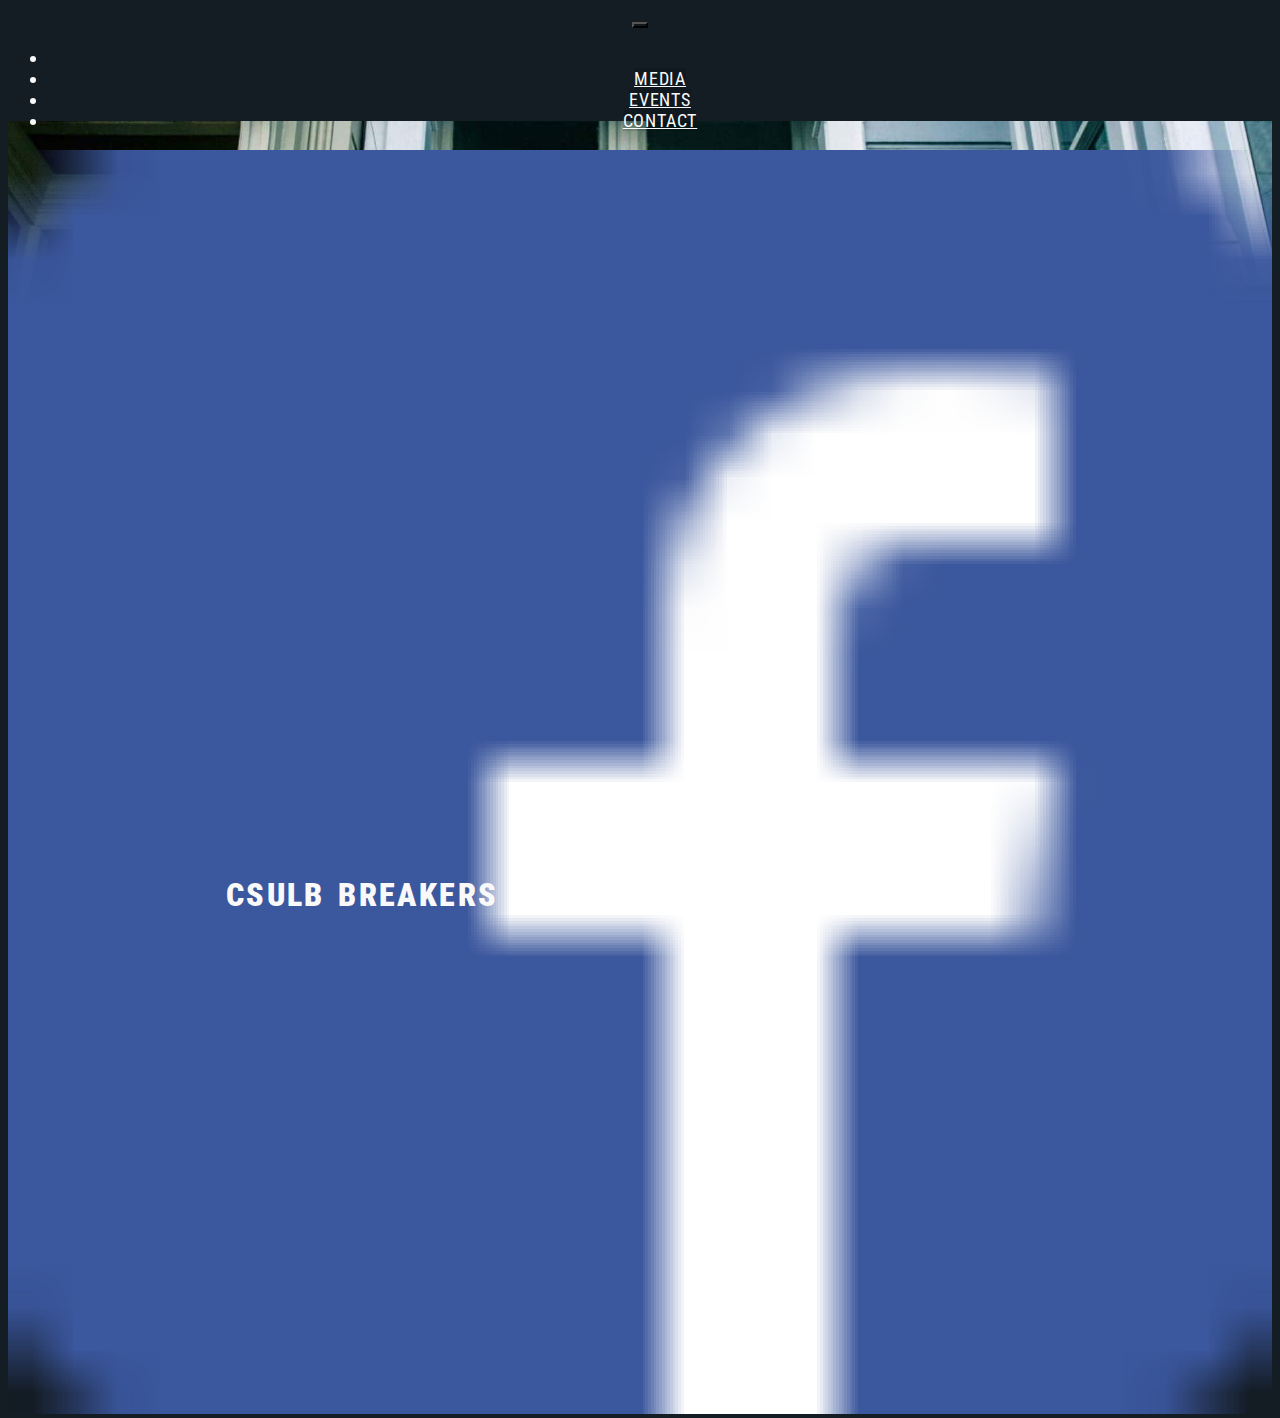
<file: index.html>
<!DOCTYPE html>
<html lang="en">
<head>
    <meta charset="UTF-8">
    <meta name="viewport" content="width=device-width, initial-scale=1.0">
    <meta name="theme-color" content="#141C24">
    <title>CSULB Breakers | Home</title>
    <link rel="icon" href="img/logo.png">
	<link rel="stylesheet" href="https://maxcdn.bootstrapcdn.com/bootstrap/4.0.0-beta/css/bootstrap.min.css" integrity="sha384-/Y6pD6FV/Vv2HJnA6t+vslU6fwYXjCFtcEpHbNJ0lyAFsXTsjBbfaDjzALeQsN6M" crossorigin="anonymous">
	<link href="https://fonts.googleapis.com/css?family=Roboto+Condensed" rel="stylesheet">
	<link rel="stylesheet" type="text/css" media="screen and (min-device-width: 320px) and (max-device-width: 992px)" href="css/mobile.min.css"/>
	<link rel="stylesheet" type="text/css" media="screen and (min-device-width: 993px)" href="css/main.min.css"/>
</head>
    <body>
        <nav class="navbar fixed-top navbar-expand-lg navbar-dark scroll-reveal" id="navigation">
            <div class="container">
                <!-- <a class="navbar-brand" href="">CSULB BREAKERS</a> -->
                    <button class="navbar-toggler" type="button" data-toggle="collapse" data-target="#navbarText" aria-controls="navbarText" aria-expanded="false" aria-label="Toggle navigation">
                        <span class="navbar-toggler-icon"></span>
                    </button>
                <div class="collapse navbar-collapse navbar-default" id="navbarText">
                    <ul class="navbar-nav mr-auto">
                        <li class="nav-item active">
                        </li>
                        <li class="nav-item">
                        	<a class="nav-link btn" href="pages/media.html">MEDIA</a>
                        </li>
                        <li class="nav-item">
                        	<a class="nav-link btn" href="pages/events.html">EVENTS</a>
                        </li>
                        <li class="nav-item">
                        	<a class="nav-link btn" href="pages/contact.html">CONTACT</a>
                        </li>
                    </ul>
                    <span class="navbar-text">
                        <a class="social-media-icon" href="https://www.facebook.com/csulbbreakers/" target="_blank" rel="noopener"><img class="social-media-logo" src="img/fb-logo.png"></a>
                    </span>
                </div>
            </div>
        </nav>

        <div class="main-content main-landing">
			<div class="jumbotron landing">
				<div class="container landing-content">
					<div class="container-fluid landing-text">
			    		<h1 class="page-header display-3 scroll-reveal" id="main-header">
			    			<strong>CSULB BREAKERS</strong>
			    		</h1>
			    		<p class="lead scroll-reveal" id="main-lead">
			    			<strong>REPRESENTING BBOYS & BGIRLS OF LONG BEACH</strong>
			    		</p>
		    		</div>
	    		</div>
			</div>
		</div>

        <script type="text/javascript" src="js/scrollreveal.min.js"></script>
        <script src="https://ajax.googleapis.com/ajax/libs/jquery/3.2.1/jquery.min.js"></script>
        <script src="https://cdnjs.cloudflare.com/ajax/libs/popper.js/1.11.0/umd/popper.min.js" integrity="sha384-b/U6ypiBEHpOf/4+1nzFpr53nxSS+GLCkfwBdFNTxtclqqenISfwAzpKaMNFNmj4" crossorigin="anonymous"></script>
        <script src="https://maxcdn.bootstrapcdn.com/bootstrap/4.0.0-beta/js/bootstrap.min.js" integrity="sha384-h0AbiXch4ZDo7tp9hKZ4TsHbi047NrKGLO3SEJAg45jXxnGIfYzk4Si90RDIqNm1" crossorigin="anonymous"></script>
        <script src="js/script.js"></script>

    </body>
</html>
</file>
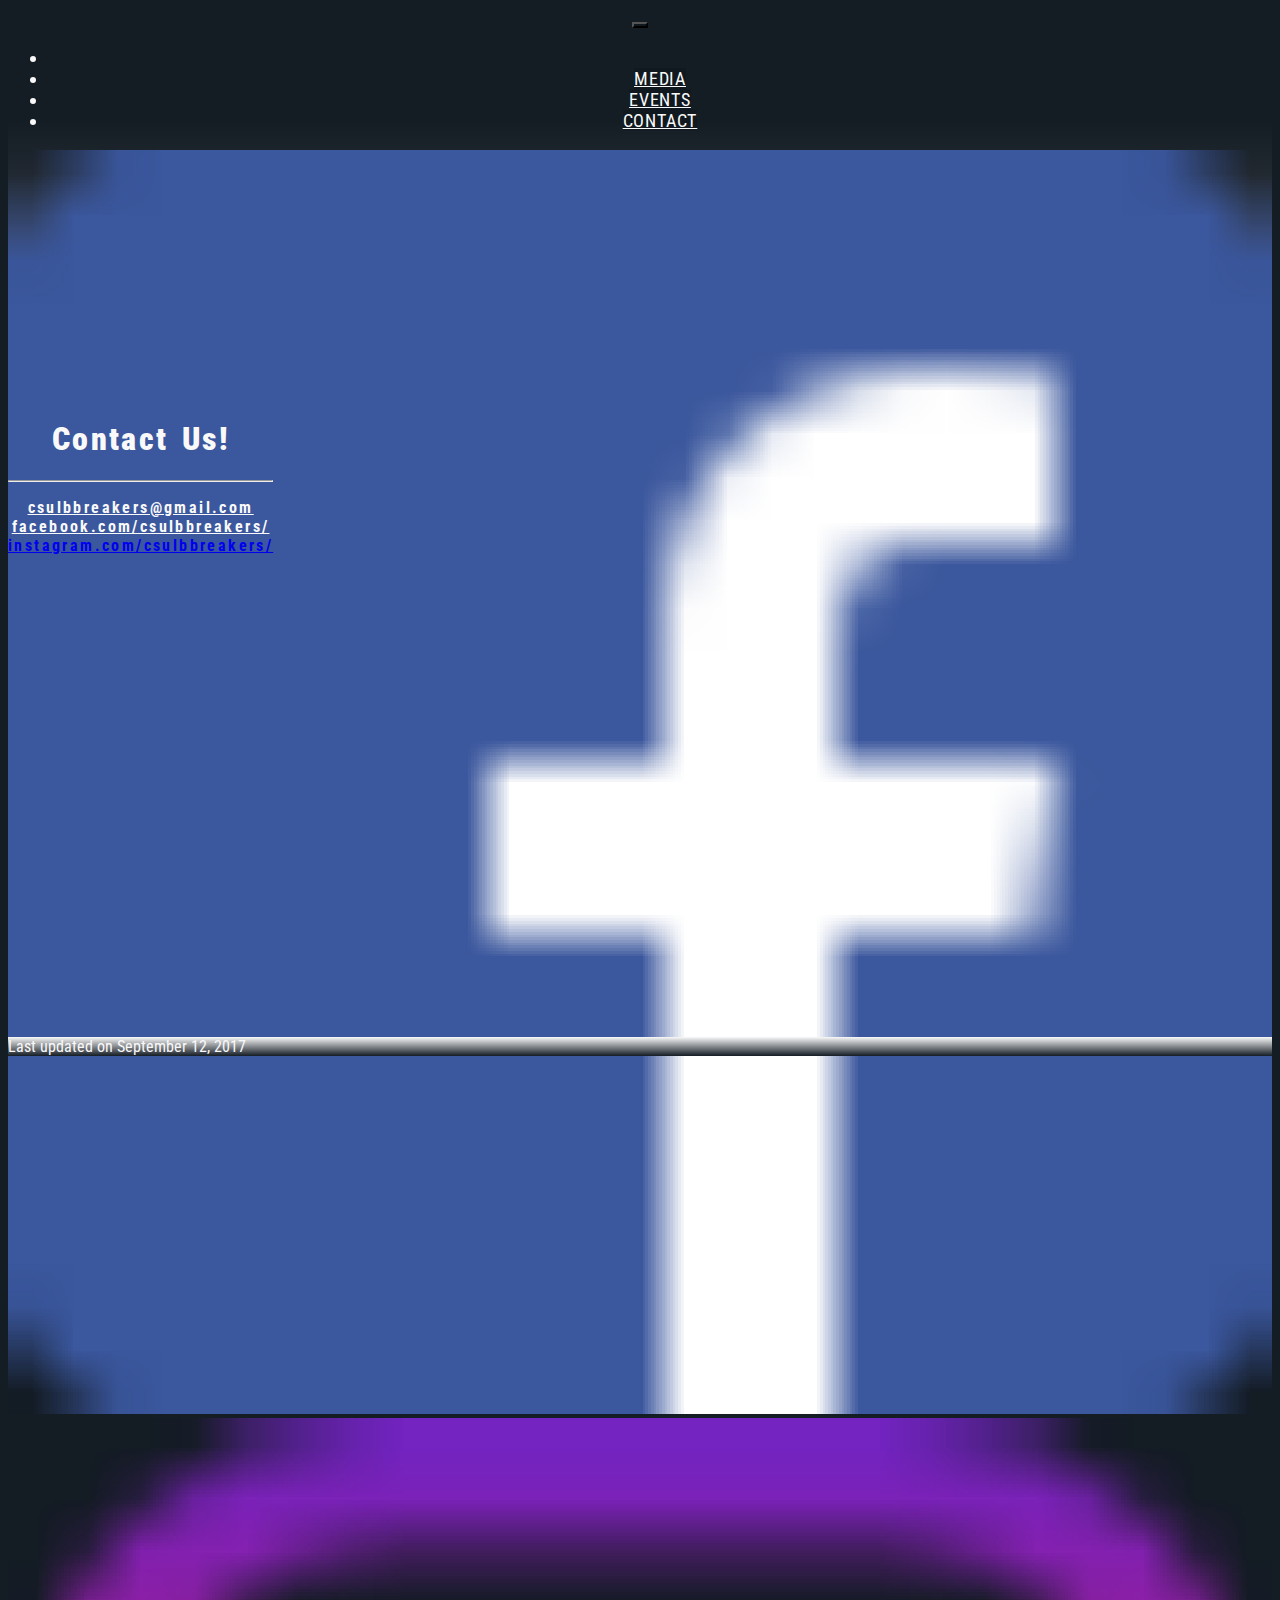
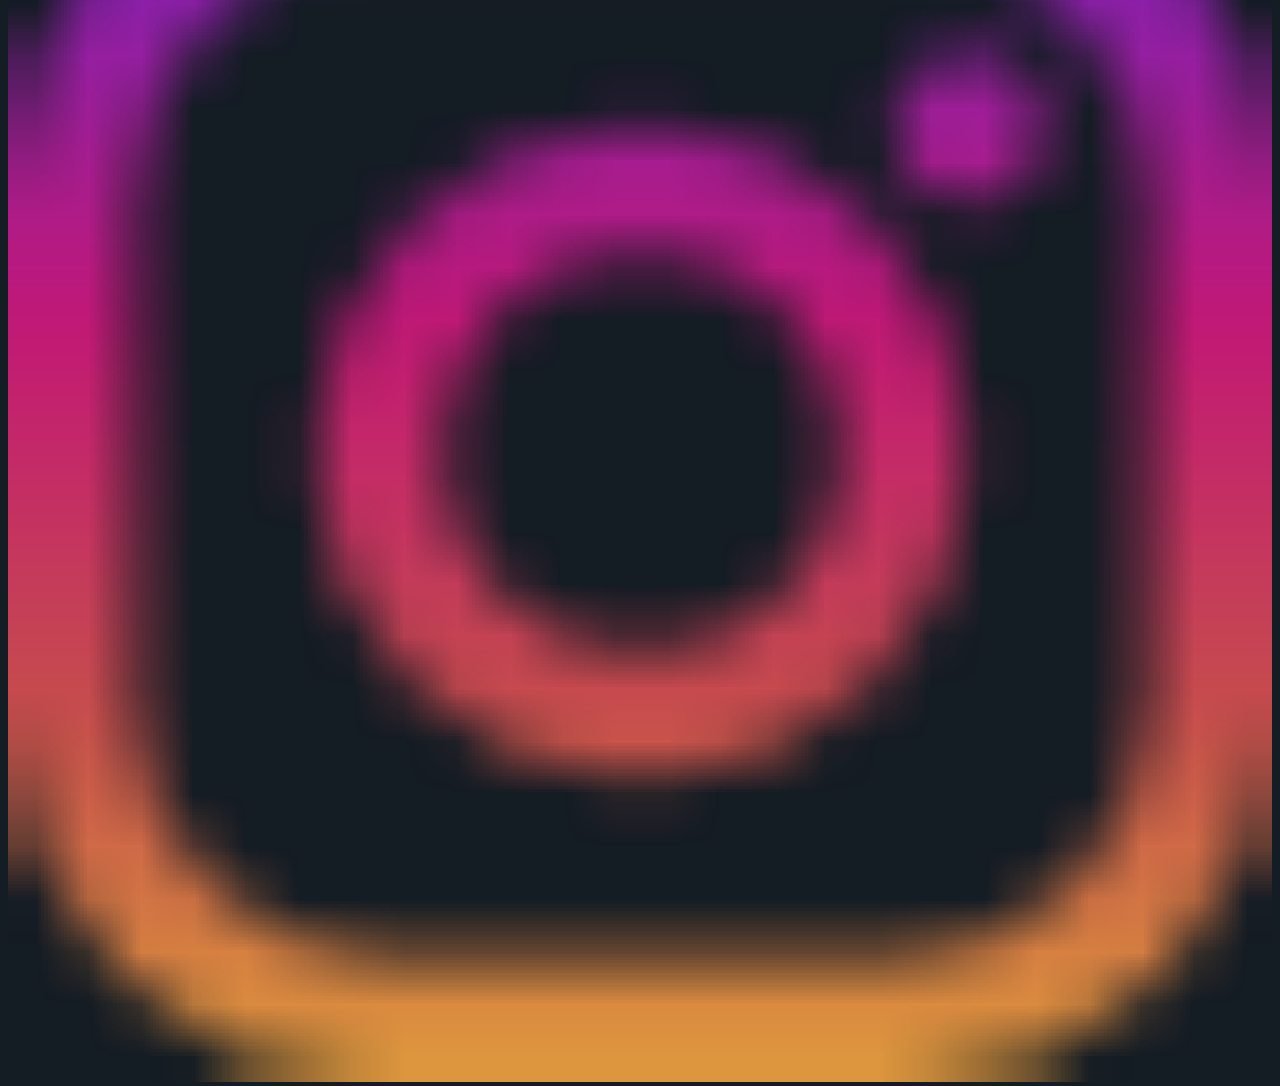
<file: pages/contact.html>
<!DOCTYPE html>
<html lang="en">
<head>
    <meta charset="UTF-8">
    <meta name="viewport" content="width=device-width, initial-scale=1.0">
    <meta name="theme-color" content="#141C24">
    <title>CSULB Breakers | Contact</title>
    <link rel="icon" href="../img/logo.png">
	<link rel="stylesheet" href="https://maxcdn.bootstrapcdn.com/bootstrap/4.0.0-beta/css/bootstrap.min.css" integrity="sha384-/Y6pD6FV/Vv2HJnA6t+vslU6fwYXjCFtcEpHbNJ0lyAFsXTsjBbfaDjzALeQsN6M" crossorigin="anonymous">
	<link href="https://fonts.googleapis.com/css?family=Roboto+Condensed" rel="stylesheet">
    <link rel="stylesheet" type="text/css" media="screen and (min-device-width: 320px) and (max-device-width: 992px)" href="../css/mobile.min.css"/>
    <link rel="stylesheet" type="text/css" media="screen and (min-device-width: 993px)" href="../css/main.min.css"/>
</head>
    <body>
        <nav class="navbar fixed-top navbar-expand-lg navbar-dark scroll-reveal" id="navigation">
            <div class="container">
                <!-- <a class="navbar-brand" href="">CSULB BREAKERS</a> -->
                    <button class="navbar-toggler" type="button" data-toggle="collapse" data-target="#navbarText" aria-controls="navbarText" aria-expanded="false" aria-label="Toggle navigation">
                        <span class="navbar-toggler-icon"></span>
                    </button>
                <div class="collapse navbar-collapse navbar-default" id="navbarText">
                    <ul class="navbar-nav mr-auto">
                        <li class="nav-item active">
                        </li>
                        <li class="nav-item">
                            <a class="nav-link btn" href="../pages/media.html">MEDIA</a>
                        </li>
                        <li class="nav-item">
                            <a class="nav-link btn" href="../pages/events.html">EVENTS</a>
                        </li>
                        <li class="nav-item">
                            <a class="nav-link btn" href="../pages/contact.html">CONTACT</a>
                        </li>
                    </ul>
                    <span class="navbar-text">
                        <a class="social-media-icon" href="https://www.facebook.com/csulbbreakers/" target="_blank" rel="noopener"><img class="social-media-logo" src="../img/fb-logo.png"></a>
                    </span>
                    <span class="navbar-text">
                        <a class="social-media-icon" href="https://instagram.com/csulbbreakers/" target="_blank" rel="noopener"><img class="social-media-logo" src="../img/ig-logo.png"></a>
                    </span>
                </div>
            </div>
        </nav>
        <div class="main-content main-contact">
            <div class="jumbotron contact">
                <div class="container contact-content">
                    <div class="container-fluid contact-text">
                        <h1 class="page-header display-3 scroll-reveal" id="contact-header">
                            <strong>Contact Us!</strong>
                        </h1>
                        <hr>
                        <p class="lead scroll-reveal" id="contact-lead">
                            <a class="email-redirect" href="mailto:csulbbreakers@gmail.com"><strong>csulbbreakers@gmail.com</strong></a>
                            </br>
                            <a class="fb-redirect" href="https://www.facebook.com/csulbbreakers/" target="_blank" rel="noopener"><strong>facebook.com/csulbbreakers/</strong></a>
                            </br>
                            <a class="ig-redirect" href="https://instagram.com/csulbbreakers" target="_blank" rel="noopener"><strong>instagram.com/csulbbreakers/</strong></a>
                        </p>
                    </div>
                </div>
            </div>
		</div>
        <footer>
            <div class="jumbotron" id="footer">
                <p>
                    Last updated on September 12, 2017
                </p>
            </div>
        </footer>
        <script type="text/javascript" src="../js/scrollreveal.min.js"></script>
        <script src="https://ajax.googleapis.com/ajax/libs/jquery/3.2.1/jquery.min.js"></script>
        <script src="https://cdnjs.cloudflare.com/ajax/libs/popper.js/1.11.0/umd/popper.min.js" integrity="sha384-b/U6ypiBEHpOf/4+1nzFpr53nxSS+GLCkfwBdFNTxtclqqenISfwAzpKaMNFNmj4" crossorigin="anonymous"></script>
        <script src="https://maxcdn.bootstrapcdn.com/bootstrap/4.0.0-beta/js/bootstrap.min.js" integrity="sha384-h0AbiXch4ZDo7tp9hKZ4TsHbi047NrKGLO3SEJAg45jXxnGIfYzk4Si90RDIqNm1" crossorigin="anonymous"></script>
        <script src="../js/script.js"></script>
    </body>
</html>
</file>
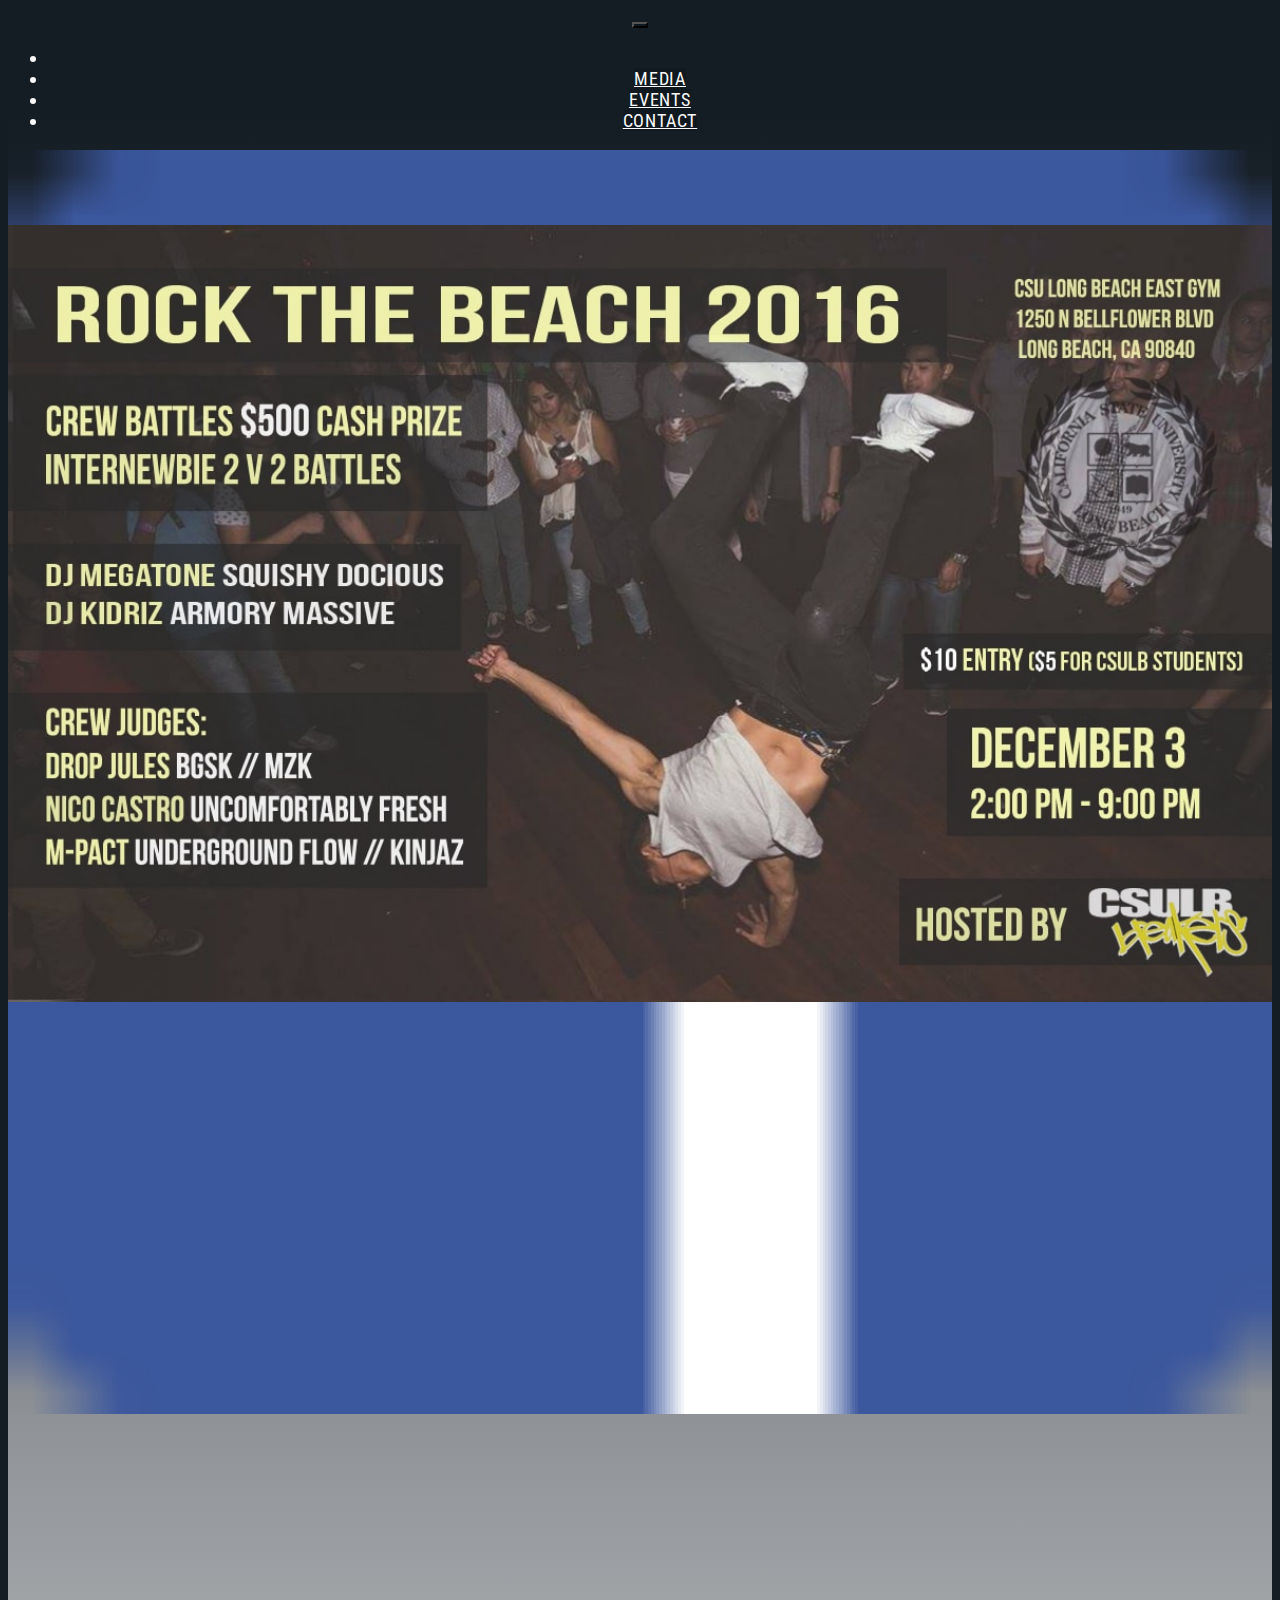
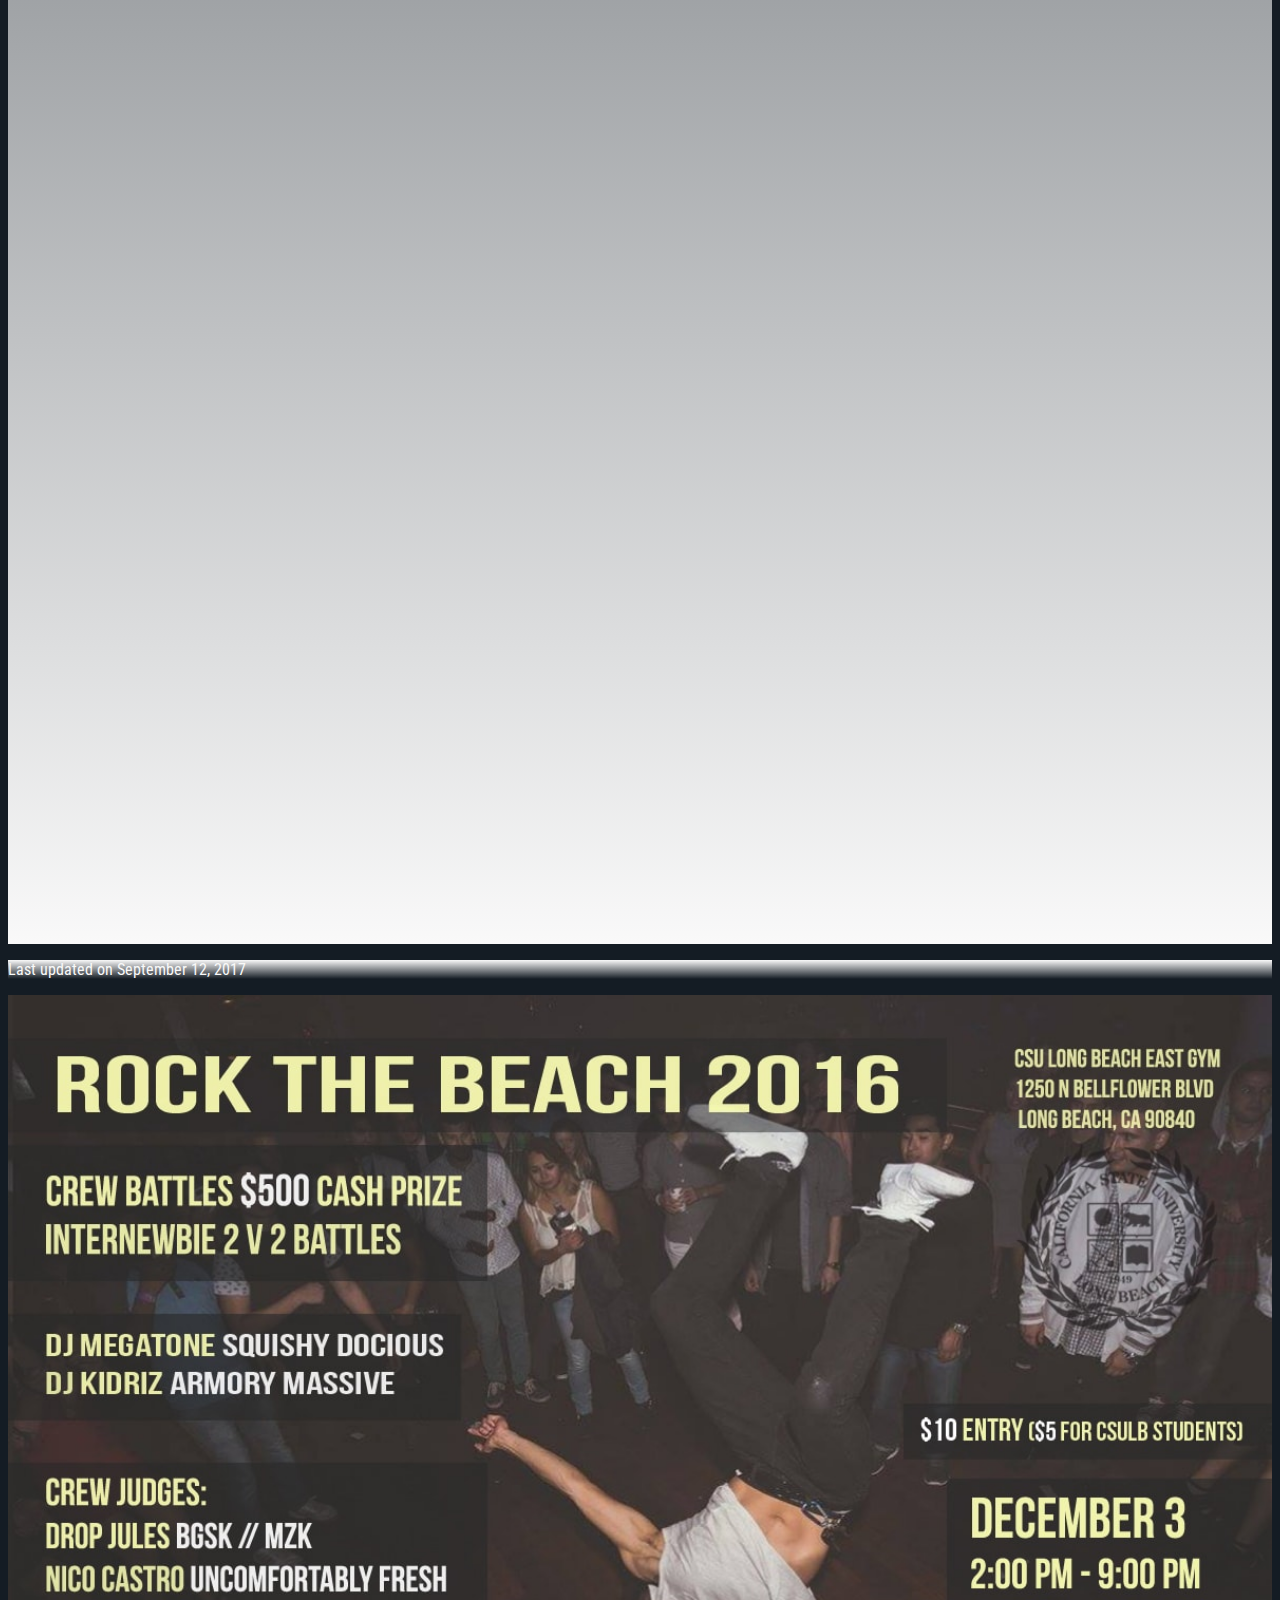
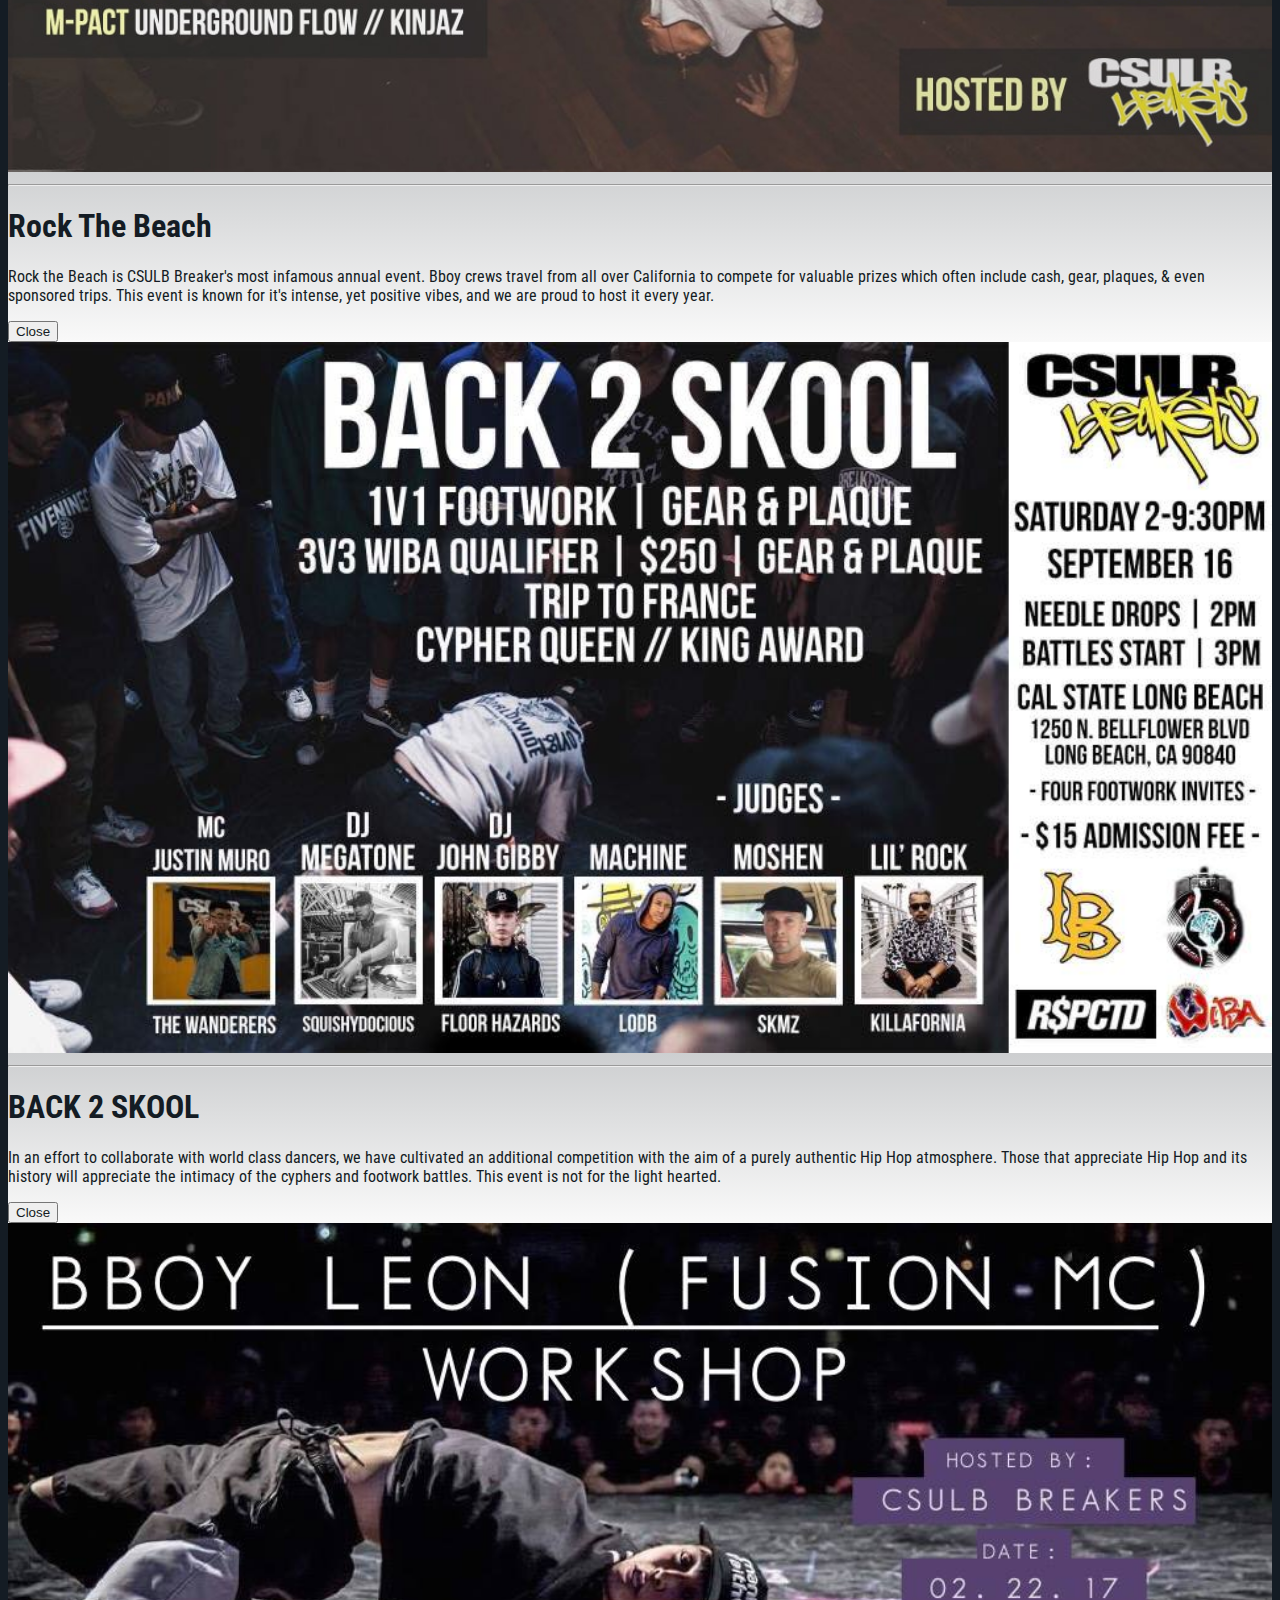
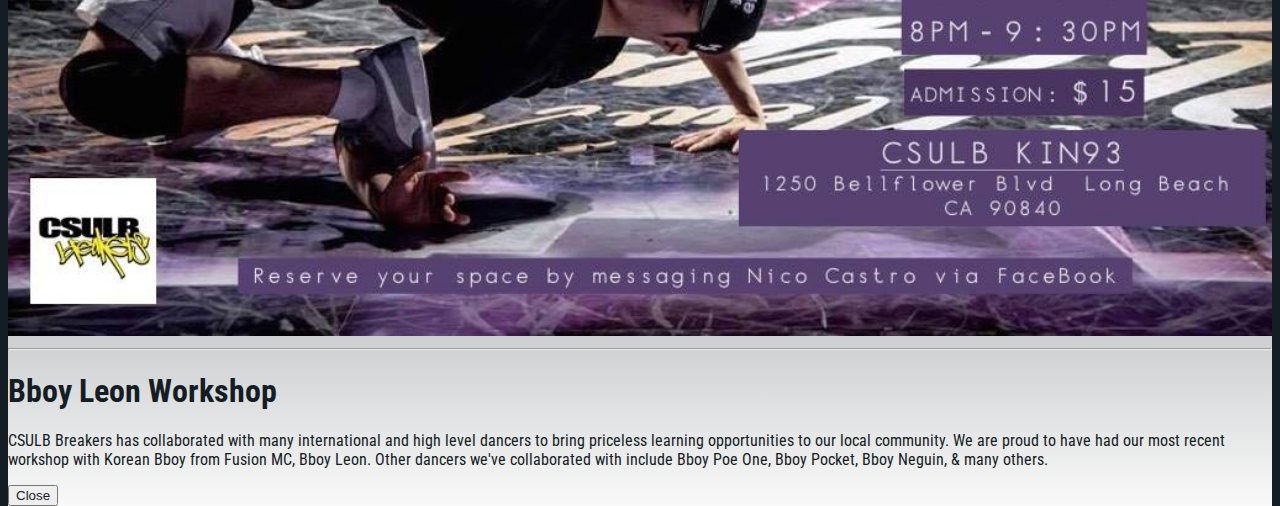
<file: pages/events.html>
<!DOCTYPE html>
<html lang="en">
<head>
    <meta charset="UTF-8">
    <meta name="viewport" content="width=device-width, initial-scale=1.0">
    <meta name="theme-color" content="#141C24">
    <title>CSULB Breakers | Events</title>
    <link rel="icon" href="../img/logo.png">
    <link rel="stylesheet" href="https://maxcdn.bootstrapcdn.com/bootstrap/4.0.0-beta/css/bootstrap.min.css" integrity="sha384-/Y6pD6FV/Vv2HJnA6t+vslU6fwYXjCFtcEpHbNJ0lyAFsXTsjBbfaDjzALeQsN6M" crossorigin="anonymous">
    <link href="https://fonts.googleapis.com/css?family=Roboto+Condensed" rel="stylesheet">
    <link rel="stylesheet" type="text/css" media="screen and (min-device-width: 320px) and (max-device-width: 992px)" href="../css/mobile.min.css"/>
    <link rel="stylesheet" type="text/css" media="screen and (min-device-width: 993px)" href="../css/main.min.css"/>

</head>
    <body>
        <nav class="navbar fixed-top navbar-expand-lg navbar-dark scroll-reveal" id="navigation">
            <div class="container">
                <!-- <a class="navbar-brand" href="">CSULB BREAKERS</a> -->
                    <button class="navbar-toggler" type="button" data-toggle="collapse" data-target="#navbarText" aria-controls="navbarText" aria-expanded="false" aria-label="Toggle navigation">
                        <span class="navbar-toggler-icon"></span>
                    </button>
                <div class="collapse navbar-collapse navbar-default" id="navbarText">
                    <ul class="navbar-nav mr-auto">
                        <li class="nav-item active">
                        </li>
                        <li class="nav-item">
                            <a class="nav-link btn" href="../pages/media.html">MEDIA</a>
                        </li>
                        <li class="nav-item">
                            <a class="nav-link btn" href="../pages/events.html">EVENTS</a>
                        </li>
                        <li class="nav-item">
                            <a class="nav-link btn" href="../pages/contact.html">CONTACT</a>
                        </li>
                    </ul>
                    <span class="navbar-text">
                        <a class="social-media-icon" href="https://www.facebook.com/csulbbreakers/" target="_blank" rel="noopener"><img class="social-media-logo" src="../img/fb-logo.png"></a>
                    </span>
                </div>
            </div>
        </nav>

        <div class="main-content events">
            <div class="container event-content">
                <div class="col-xs-12 col-sm-12 col-md-12 col-lg-12 center-block event-event scroll-reveal">
                    <a class="text-center event-event-label" target="_blank" rel="noopener" style="cursor: pointer;" data-toggle="modal" data-target="#rtb-modal">
                        <span>ROCK THE BEACH</span>
                    </a>
                    <img alt="ROCK THE BEACH CSULB BREAKERS" src="../img/rock-the-beach.jpg" class="img-responsive"/>
                </div>
                <div class="col-xs-12 col-sm-12 col-md-12 col-lg-12 center-block event-event scroll-reveal">
                    <a class="text-center event-event-label" target="_blank" rel="noopener" style="cursor: pointer;" data-toggle="modal" data-target="#b2s-modal">
                        <span>BACK 2 SKOOL</span>
                    </a>
                    <img alt="BACK 2 SKOOL CSULB BREAKERS" src="../img/back-2-skool.jpg" class="img-responsive"/>
                </div>
                <div class="col-xs-12 col-sm-12 col-md-12 col-lg-12 center-block event-event scroll-reveal">
                    <a class="text-center event-event-label" target="_blank" rel="noopener" style="cursor: pointer;" data-toggle="modal" data-target="#lws-modal">
                        <span>BBOY LEON WORKSHOP</span>
                    </a>
                    <img alt="Bboy Leon Fusion MC" src="../img/leon-workshop.jpg" class="img-responsive"/>
                </div>
            </div>
        </div>

        <footer>
            <div class="jumbotron" id="footer">
                <p>
                    Last updated on September 12, 2017
                </p>
            </div>
        </footer>

        <!-- MODALS -->
        <div class="container-of-modals">
            <div class="modal fade" id="rtb-modal" tabindex="-1" role="dialog" aria-labelledby="myModalLabel">
                <div class="modal-dialog modal-lg" role="document">
                  <div class="modal-content">
                    <div class="modal-body">
                        <div class="container-fluid">
                            <div class="row">
                                <div class="col-xs-12 col-sm-12 col-md-12 col-lg-12">
                                    <img src="../img/rock-the-beach.jpg" class="img-responsive" style="max-width: 100%;"/>
                                </div>
                            </div>
                            <hr>
                            <div class="row">
                                <div class="col-xs-12 col-sm-12 col-md-12 col-lg-12">
                                    <h1>Rock The Beach</h1>
                                    <p class="lead">
                                        Rock the Beach is CSULB Breaker's most infamous annual event. Bboy crews travel from all over California to compete for valuable prizes which often include cash, gear, plaques, & even sponsored trips. This event is known for it's intense, yet positive vibes, and we are proud to host it every year.
                                    </p>
                                </div>
                            </div>
                        </div>
                    </div>
                    <div class="modal-footer">
                      <button class="modal-closer btn" data-dismiss="modal">Close</button>
                    </div>
                  </div>
                </div>
            </div>
            <div class="modal fade" id="b2s-modal" tabindex="-1" role="dialog" aria-labelledby="myModalLabel">
                <div class="modal-dialog modal-lg" role="document">
                  <div class="modal-content">
                    <div class="modal-body">
                        <div class="container-fluid">
                            <div class="row">
                                <div class="col-xs-12 col-sm-12 col-md-12 col-lg-12">
                                    <img src="../img/back-2-skool.jpg" class="img-responsive" style="max-width: 100%;"/>
                                </div>
                            </div>
                            <hr>
                            <div class="row">
                                <div class="col-xs-12 col-sm-12 col-md-12 col-lg-12">
                                    <h1>BACK 2 SKOOL</h1>
                                    <p class="lead">
                                        In an effort to collaborate with world class dancers, we have cultivated an additional competition with the aim of a purely authentic Hip Hop atmosphere. Those that appreciate Hip Hop and its history will appreciate the intimacy of the cyphers and footwork battles. This event is not for the light hearted.
                                    </p>
                                </div>
                            </div>
                        </div>
                    </div>
                    <div class="modal-footer">
                      <button class="modal-closer btn" data-dismiss="modal">Close</button>
                    </div>
                  </div>
                </div>
            </div>
            <div class="modal fade" id="lws-modal" tabindex="-1" role="dialog" aria-labelledby="myModalLabel">
                <div class="modal-dialog modal-lg" role="document">
                  <div class="modal-content">
                    <div class="modal-body">
                        <div class="container-fluid">
                            <div class="row">
                                <div class="col-xs-12 col-sm-12 col-md-12 col-lg-12">
                                    <img src="../img/leon-workshop.jpg" class="img-responsive" style="max-width: 100%;"/>
                                </div>
                            </div>
                            <hr>
                            <div class="row">
                                <div class="col-xs-12 col-sm-12 col-md-12 col-lg-12">
                                    <h1>Bboy Leon Workshop</h1>
                                    <p class="lead">
                                        CSULB Breakers has collaborated with many international and high level dancers to bring priceless learning opportunities to our local community. We are proud to have had our most recent workshop with Korean Bboy from Fusion MC, Bboy Leon. Other dancers we've collaborated with include Bboy Poe One, Bboy Pocket, Bboy Neguin, & many others.
                                    </p>
                                </div>
                            </div>
                        </div>
                    </div>
                    <div class="modal-footer">
                      <button class="modal-closer btn" data-dismiss="modal">Close</button>
                    </div>
                  </div>
                </div>
            </div>
        </div>
        <script type="text/javascript" src="../js/scrollreveal.min.js"></script>
        <script src="https://ajax.googleapis.com/ajax/libs/jquery/3.2.1/jquery.min.js"></script>
        <script src="https://cdnjs.cloudflare.com/ajax/libs/popper.js/1.11.0/umd/popper.min.js" integrity="sha384-b/U6ypiBEHpOf/4+1nzFpr53nxSS+GLCkfwBdFNTxtclqqenISfwAzpKaMNFNmj4" crossorigin="anonymous"></script>
        <script src="https://maxcdn.bootstrapcdn.com/bootstrap/4.0.0-beta/js/bootstrap.min.js" integrity="sha384-h0AbiXch4ZDo7tp9hKZ4TsHbi047NrKGLO3SEJAg45jXxnGIfYzk4Si90RDIqNm1" crossorigin="anonymous"></script>
        <script src="../js/script.js"></script>
    </body>
</html>
</file>
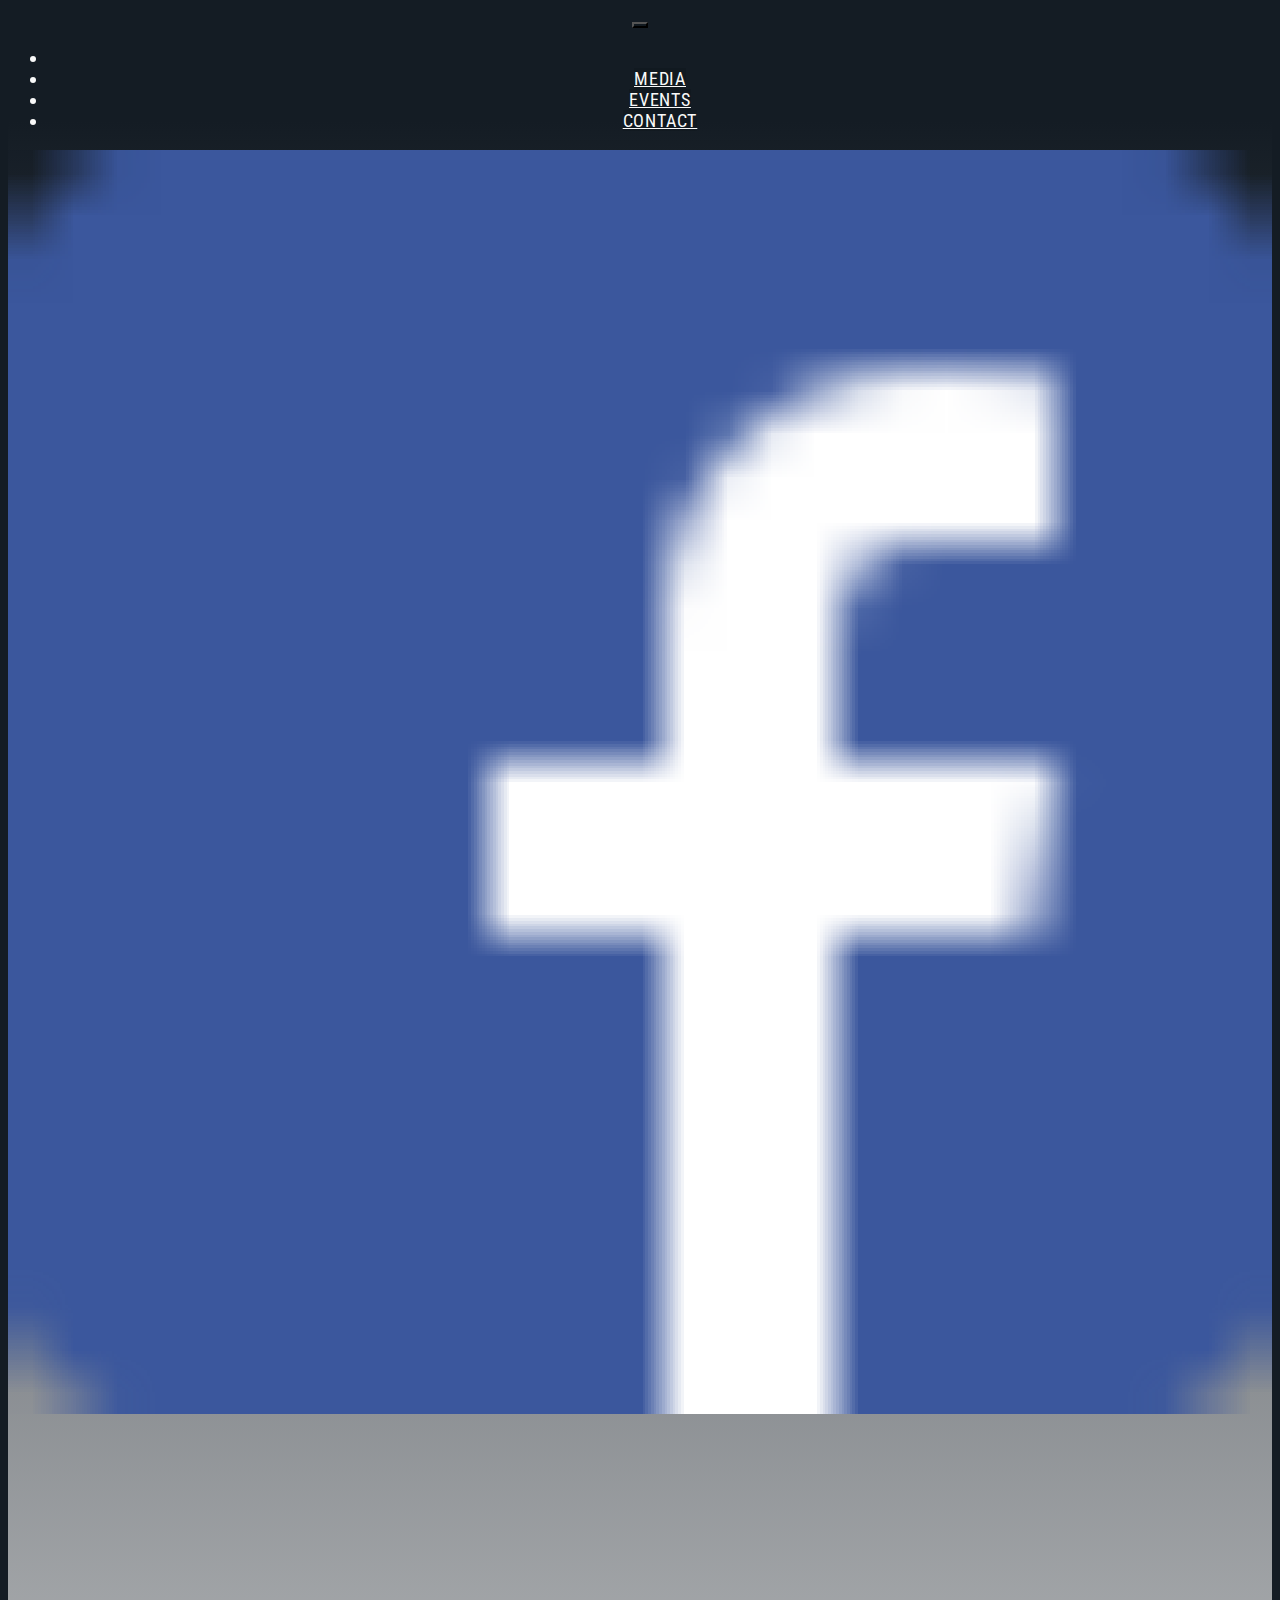
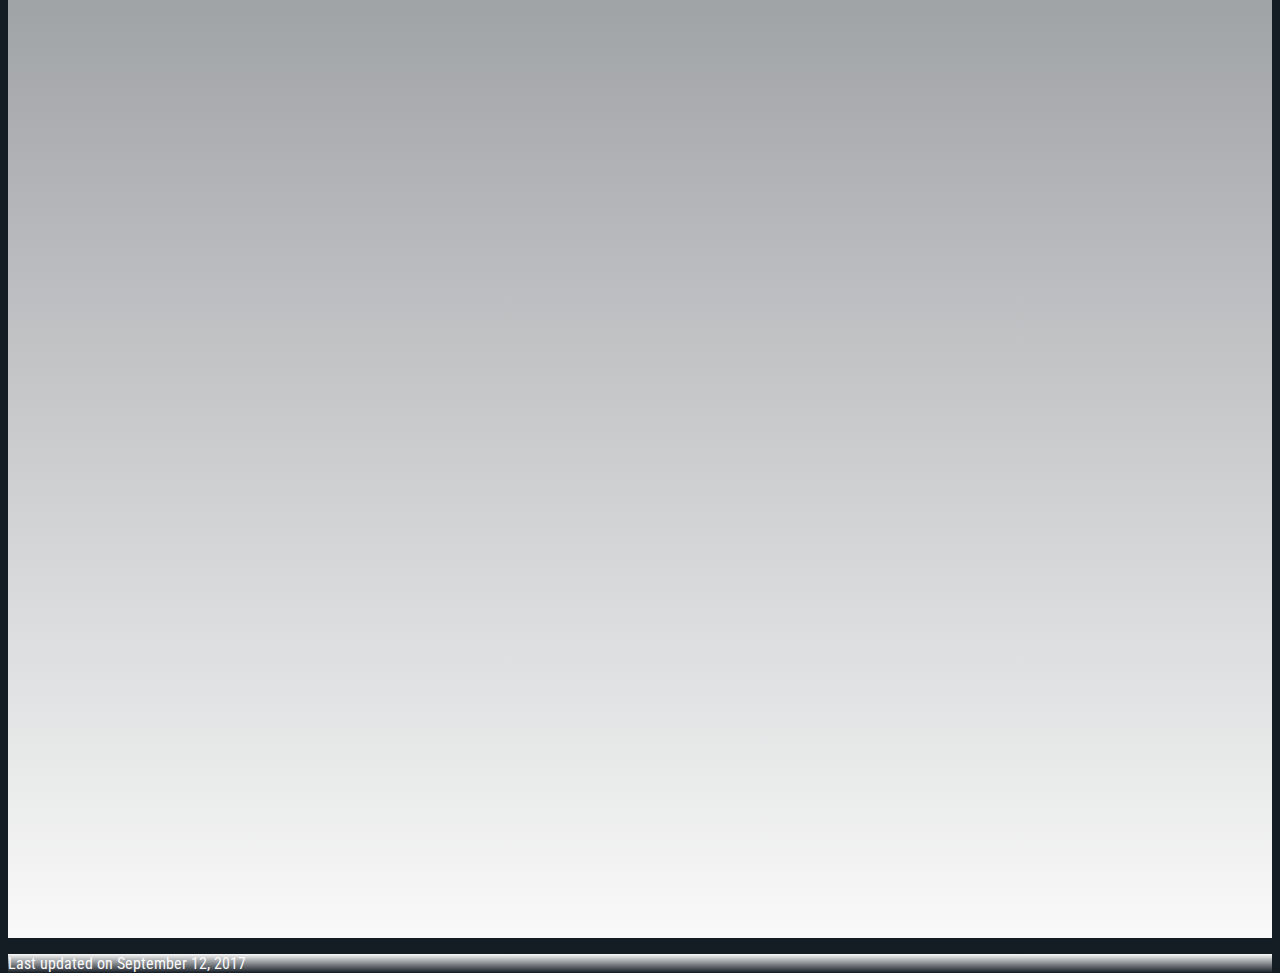
<file: pages/media.html>
<!DOCTYPE html>
<html lang="en">
<head>
    <meta charset="UTF-8">
    <meta name="viewport" content="width=device-width, initial-scale=1.0">
    <meta name="theme-color" content="#141C24">
    <title>CSULB Breakers | Media</title>
    <link rel="icon" href="../img/logo.png">
    <link rel="stylesheet" href="https://maxcdn.bootstrapcdn.com/bootstrap/4.0.0-beta/css/bootstrap.min.css" integrity="sha384-/Y6pD6FV/Vv2HJnA6t+vslU6fwYXjCFtcEpHbNJ0lyAFsXTsjBbfaDjzALeQsN6M" crossorigin="anonymous">
    <link href="https://fonts.googleapis.com/css?family=Roboto+Condensed" rel="stylesheet">
    <link rel="stylesheet" type="text/css" media="screen and (min-device-width: 320px) and (max-device-width: 992px)" href="../css/mobile.min.css"/>
    <link rel="stylesheet" type="text/css" media="screen and (min-device-width: 993px)" href="../css/main.min.css"/>
</head>
    <body>
        <nav class="navbar fixed-top navbar-expand-lg navbar-dark scroll-reveal" id="navigation">
            <div class="container">
                <button class="navbar-toggler" type="button" data-toggle="collapse" data-target="#navbarText" aria-controls="navbarText" aria-expanded="false" aria-label="Toggle navigation">
                    <span class="navbar-toggler-icon"></span>
                </button>
                <div class="collapse navbar-collapse navbar-default" id="navbarText">
                    <ul class="navbar-nav mr-auto">
                        <li class="nav-item active">
                        </li>
                        <li class="nav-item">
                            <a class="nav-link btn" href="../pages/media.html">MEDIA</a>
                        </li>
                        <li class="nav-item">
                            <a class="nav-link btn" href="../pages/events.html">EVENTS</a>
                        </li>
                        <li class="nav-item">
                            <a class="nav-link btn" href="../pages/contact.html">CONTACT</a>
                        </li>
                    </ul>
                    <span class="navbar-text">
                        <a class="social-media-icon" href="https://www.facebook.com/csulbbreakers/" target="_blank" rel="noopener"><img class="social-media-logo" src="../img/fb-logo.png"></a>
                    </span>
                </div>
            </div>
        </nav>
        <div class="main-content media">
            <div class="container media-content">
                <div class="col-xs-12 col-sm-12 col-md-12 col-lg-12 center-block media-video scroll-reveal">
                    <div class="video-wrapper">
                        <iframe width="560" height="315" src="https://www.youtube.com/embed/8c96PkJn_Qw?rel=0" title="CSULB Breakers Smorgasport 2016 Performance" frameborder="0" allowfullscreen>Your browser does not support embedded video.</iframe>
                    </div>
                </div>
                <div class="col-xs-12 col-sm-12 col-md-12 col-lg-12 center-block media-video scroll-reveal">
                    <div class="video-wrapper">
                        <iframe width="560" height="315" src="https://www.youtube.com/embed/Nz5ZdaaGS94?rel=0" title="CSULB Breakers UCBL 2017 Crew Video" frameborder="0" allowfullscreen> Your browser does not support embedded video.</iframe>
                    </div>
                </div>
                <div class="col-xs-12 col-sm-12 col-md-12 col-lg-12 center-block media-video scroll-reveal">
                    <div class="video-wrapper">
                        <iframe width="560" height="315" src="https://www.youtube.com/embed/NeR7b1s2Nz8?rel=0" title="CSULB Breakers Rock the Beach 2016 Recap" frameborder="0" allowfullscreen>Your browser does not support embedded video</iframe>
                    </div>
                </div>
            </div>
        </div>
        <footer>
            <div class="jumbotron" id="footer">
                <p>
                    Last updated on September 12, 2017
                </p>
            </div>
        </footer>
        <script type="text/javascript" src="../js/scrollreveal.min.js"></script>
        <script src="https://ajax.googleapis.com/ajax/libs/jquery/3.2.1/jquery.min.js"></script>
        <script src="https://cdnjs.cloudflare.com/ajax/libs/popper.js/1.11.0/umd/popper.min.js" integrity="sha384-b/U6ypiBEHpOf/4+1nzFpr53nxSS+GLCkfwBdFNTxtclqqenISfwAzpKaMNFNmj4" crossorigin="anonymous"></script>
        <script src="https://maxcdn.bootstrapcdn.com/bootstrap/4.0.0-beta/js/bootstrap.min.js" integrity="sha384-h0AbiXch4ZDo7tp9hKZ4TsHbi047NrKGLO3SEJAg45jXxnGIfYzk4Si90RDIqNm1" crossorigin="anonymous"></script>
        <script src="../js/script.js"></script>
    </body>
</html>
</file>
<file: css/mobile.min.css>
html{height:100%}body{height:100%;background-color:#141C24;color:#F9F9F9;font-family:'Roboto Condensed', sans-serif;overflow-x:hidden}img{width:100%;height:auto}.scroll-reveal{visibility:hidden}.jumbotron{border-width:0;border-radius:0}.main-content{width:100%;height:auto}#navigation{top:0;background-color:rgba(0,0,0,0.1);text-align:center;font-size:1.15rem;letter-spacing:.05rem}.nav-bar-toggler-icon{color:#F9F9F9 !important;opacity:1 !important}.nav-item{padding-left:.75rem;padding-right:.75rem}.nav-link,.navbar-toggler{color:#F9F9F9 !important;opacity:1 !important;border-width:0;transition:color 0.8s, opacity 0.8s;background-color:rgba(0,0,0,0)}.nav-link:hover{color:#111111 !important;opacity:0.7 !important;text-decoration:none}.social-media-icon{opacity:1;transition:opacity 0.8s}.social-media-icon:hover{opacity:0.5}.main-landing{height:100%;overflow-y:hidden}.landing{width:100%;height:100%;background-image:url("../img/wallpaper.jpg");background-size:cover;background-position:50% 20%}.landing-content{position:relative;width:100%;height:100%;text-align:center;vertical-align:middle}.landing-text{position:absolute;bottom:2.5rem;width:auto;height:auto;text-align:center;vertical-align:middle;word-spacing:.25rem;letter-spacing:.15rem}.landing-text h1{font-size:3.5rem}.landing-text p{font-size:1.3rem}.main-contact{height:100%;overflow-y:hidden}.contact{width:100%;height:100%;padding:0;background:#141C24;background:-webkit-linear-gradient(#141C24, #F9F9F9);background:-o-linear-gradient(#141C24, #F9F9F9);background:-moz-linear-gradient(#141C24, #F9F9F9);background:linear-gradient(#141C24, #F9F9F9)}.contact-content{position:relative;width:100%;height:100%}.contact-text{position:absolute;bottom:50%;width:auto;height:auto;text-align:center;vertical-align:middle;word-spacing:.25rem;letter-spacing:.15rem}.contact-text h1{font-size:1.15rem}.contact-text p{font-size:.6rem}.email-redirect{color:#F9F9F9;opacity:1;transition:color 0.8s, opacity 0.8s}.email-redirect:hover{color:#141C24;opacity:0.7;text-decoration:none}.fb-redirect{color:#F9F9F9;opacity:1;transition:color 0.8s, opacity 0.8s}.fb-redirect:hover{color:#141C24;opacity:0.7;text-decoration:none}.media{width:100%;height:auto;background:#141C24;background:-webkit-linear-gradient(#141C24, #F9F9F9);background:-o-linear-gradient(#141C24, #F9F9F9);background:-moz-linear-gradient(#141C24, #F9F9F9);background:linear-gradient(#141C24, #F9F9F9)}.media-content{text-align:center;padding-top:6.55rem;padding-bottom:6.55rem}.media-video{width:100%;height:auto;padding:0}.video-wrapper{position:relative;padding-bottom:56.25%;padding-top:25px;height:0}.video-wrapper iframe{position:absolute;top:0;left:0;width:100%;height:100%}.events{width:100%;height:auto;background:#141C24;background:-webkit-linear-gradient(#141C24, #F9F9F9);background:-o-linear-gradient(#141C24, #F9F9F9);background:-moz-linear-gradient(#141C24, #F9F9F9);background:linear-gradient(#141C24, #F9F9F9)}.event-content{text-align:center;padding-top:6.55rem;padding-bottom:6.55rem}.event-event{width:100%;height:auto;padding:0}.event-event-label{z-index:5;position:absolute;display:flex;width:100%;height:100%;padding:0;vertical-align:middle;align-items:center;text-align:center;background-color:rgba(0,0,0, 0.85);opacity:0;transition:opacity .4s}.event-event-label:hover{opacity:1;color:#F9F9F9;text-decoration:none}.event-event-label span{margin:auto;opacity:1;color:#F9F9F9;font-size:2em;text-decoration:none}.modal-content{border-width:0;border-radius:0;color:#141C24;background:#F9F9F9;background:-webkit-linear-gradient(#141C24, #F9F9F9);background:-o-linear-gradient(#141C24, #F9F9F9);background:-moz-linear-gradient(#141C24, #F9F9F9);background:linear-gradient(#141C24, #F9F9F9)}.modal-closer{color:#141C24;opacity:1;transition:color 0.5s, opacity 0.5s, background-color 0.65s}.modal-closer:hover{color:#F9F9F9;opacity:0.45;background-color:#141C24}#footer{position:relative;margin:0;background:#141C24;background:-webkit-linear-gradient(#F9F9F9, #141C24);background:-o-linear-gradient(#F9F9F9, #141C24);background:-moz-linear-gradient(#F9F9F9, #141C24);background:linear-gradient(#F9F9F9, #141C24)}
</file>
<file: css/main.min.css>
html,body{height:100%;background-color:#141C24;color:#F9F9F9;font-family:'Roboto Condensed', sans-serif}img{width:100%;height:auto}.scroll-reveal{visibility:hidden}.jumbotron{border-width:0;border-radius:0}.main-content{width:100%;height:auto}#navigation{height:12.5%;background-color:rgba(0,0,0,0);text-align:center;vertical-align:middle;font-size:1.15rem;letter-spacing:.05rem}.nav-item{padding-left:.75rem;padding-right:.75rem}.nav-link,.navbar-toggler{color:#F9F9F9 !important;opacity:1 !important;transition:color 0.8s, opacity 0.8s;background-color:rgba(0,0,0,0.1)}.nav-link:hover{color:#111111 !important;opacity:0.7 !important;text-decoration:none}.social-media-icon{opacity:1;transition:opacity 0.8s}.social-media-icon:hover{opacity:0.5}.main-landing{height:100%;overflow-y:hidden}.landing{width:100%;height:100%;background-image:url("../img/wallpaper.jpg");background-size:cover;background-position:50% 20%}.landing-content{position:relative;width:100%;height:100%;text-align:center;vertical-align:middle}.landing-text{position:absolute;left:5rem;bottom:2.5rem;width:auto;height:auto;text-align:center;vertical-align:middle;word-spacing:.25rem;letter-spacing:.15rem}.landing-text p{font-size:1.3rem}.main-contact{height:100%}.contact{width:100%;height:100%;background:#141C24;background:-webkit-linear-gradient(#141C24, #F9F9F9);background:-o-linear-gradient(#141C24, #F9F9F9);background:-moz-linear-gradient(#141C24, #F9F9F9);background:linear-gradient(#141C24, #F9F9F9)}.contact-content{position:relative;width:100%;height:100%}.contact-text{position:absolute;bottom:50%;width:auto;height:auto;text-align:center;vertical-align:middle;word-spacing:.25rem;letter-spacing:.15rem}.email-redirect{color:#F9F9F9;opacity:1;transition:color 0.8s, opacity 0.8s}.email-redirect:hover{color:#141C24;opacity:0.7;text-decoration:none}.fb-redirect{color:#F9F9F9;opacity:1;transition:color 0.8s, opacity 0.8s}.fb-redirect:hover{color:#141C24;opacity:0.7;text-decoration:none}.media{width:100%;height:auto;background:#141C24;background:-webkit-linear-gradient(#141C24, #F9F9F9);background:-o-linear-gradient(#141C24, #F9F9F9);background:-moz-linear-gradient(#141C24, #F9F9F9);background:linear-gradient(#141C24, #F9F9F9)}.media-content{text-align:center;padding-top:6.55rem;padding-bottom:6.55rem}.media-video{width:100%;height:auto;padding:0}.video-wrapper{position:relative;padding-bottom:56.25%;padding-top:25px;height:0}.video-wrapper iframe{position:absolute;top:0;left:0;width:100%;height:100%}.events{width:100%;height:auto;background:#141C24;background:-webkit-linear-gradient(#141C24, #F9F9F9);background:-o-linear-gradient(#141C24, #F9F9F9);background:-moz-linear-gradient(#141C24, #F9F9F9);background:linear-gradient(#141C24, #F9F9F9)}.event-content{text-align:center;padding-top:6.55rem;padding-bottom:6.55rem}.event-event{width:100%;height:auto;padding:0}.event-event-label{z-index:5;position:absolute;display:flex;width:100%;height:100%;padding:0;vertical-align:middle;align-items:center;text-align:center;background-color:rgba(0,0,0, 0.85);opacity:0;transition:opacity .4s}.event-event-label:hover{opacity:1;color:#F9F9F9;text-decoration:none}.event-event-label span{margin:auto;opacity:1;color:#F9F9F9;font-size:2em;text-decoration:none}.modal-content{border-width:0;border-radius:0;color:#141C24;background:#F9F9F9;background:-webkit-linear-gradient(#141C24, #F9F9F9);background:-o-linear-gradient(#141C24, #F9F9F9);background:-moz-linear-gradient(#141C24, #F9F9F9);background:linear-gradient(#141C24, #F9F9F9)}.modal-closer{color:#141C24;opacity:1;transition:color 0.5s, opacity 0.5s, background-color 0.65s}.modal-closer:hover{color:#F9F9F9;opacity:0.45;background-color:#141C24}#footer{position:relative;margin:0;background:#141C24;background:-webkit-linear-gradient(#F9F9F9, #141C24);background:-o-linear-gradient(#F9F9F9, #141C24);background:-moz-linear-gradient(#F9F9F9, #141C24);background:linear-gradient(#F9F9F9, #141C24)}
</file>
